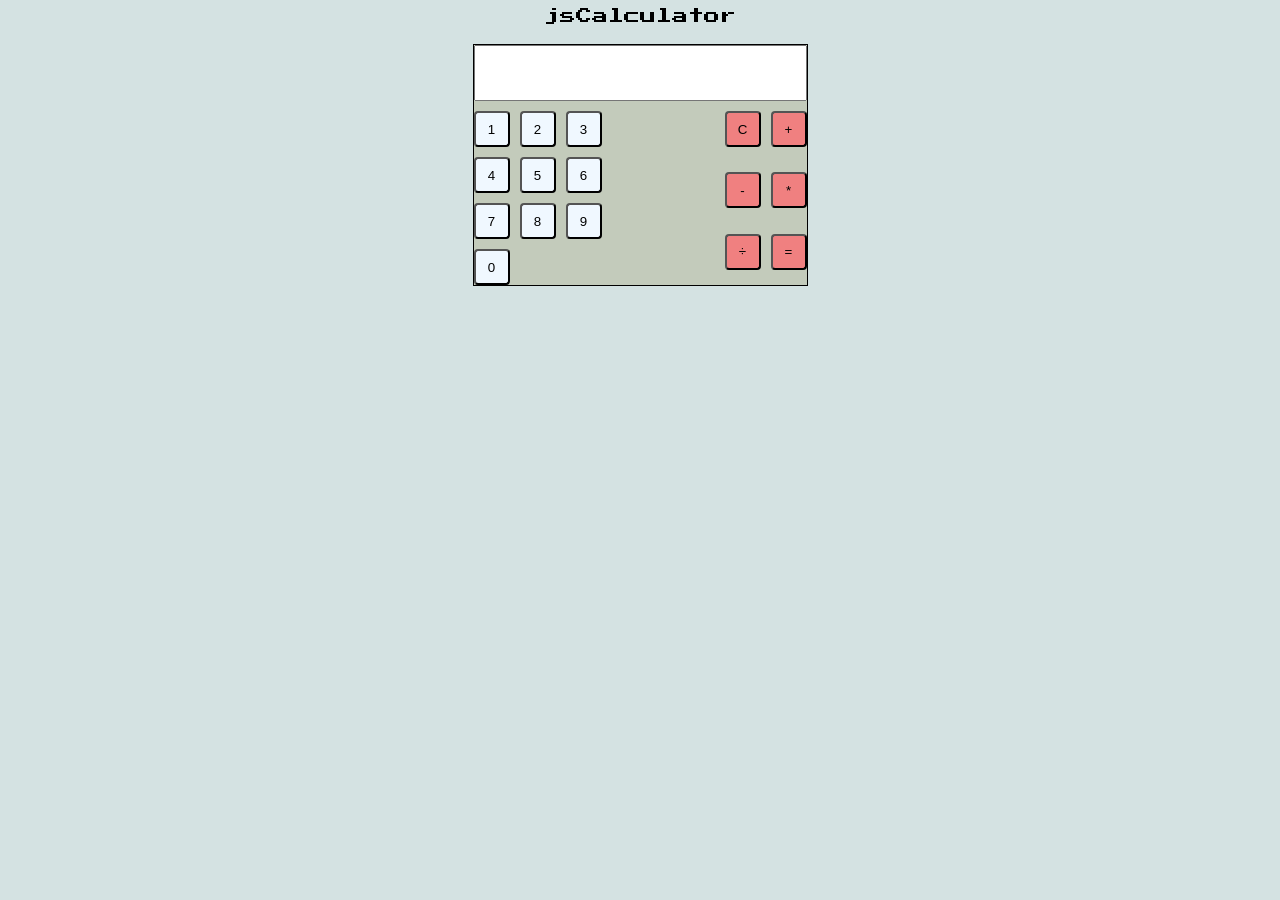
<file: index.html>
<!DOCTYPE html>
<html lang="en">

<head>
    <meta charset="UTF-8">
    <meta name="viewport" content="width=device-width, initial-scale=1.0">
    <link rel="stylesheet" href="style.css">
    <link rel="preconnect" href="https://fonts.googleapis.com">
    <link rel="preconnect" href="https://fonts.gstatic.com" crossorigin>
    <link href="https://fonts.googleapis.com/css2?family=Press+Start+2P&display=swap" rel="stylesheet">

    <title>jsCalculator</title>
</head>

<body>
    <label id="web-tittle">jsCalculator</label>

    <div class="container">
        <input type="text" id="output" readonly>
        <div id="divider"></div>
        <div class="row">
            <div class="numbers">
                <button class="buttons">1</button>
                <button class="buttons">2</button>
                <button class="buttons">3</button>
                <button class="buttons">4</button>
                <button class="buttons">5</button>
                <button class="buttons">6</button>
                <button class="buttons">7</button>
                <button class="buttons">8</button>
                <button class="buttons">9</button>
                <button class="buttons">0</button>
            </div>

            <div class="operations">
                <button id="clear" class="buttons">C</button>
                <button class="buttons">+</button>
                <button class="buttons">-</button>
                <button class="buttons">*</button>
                <button class="buttons">÷</button>
                <button id="equal" class="buttons">=</button>
            </div>
        </div>
    </div>
    <script src="main.js"></script>
</body>

</html>
</file>
<file: style.css>
body {
    display: flex;
    justify-content: center;
    align-items: center;
    gap: 20px;
    flex-direction: column;
    background-color: rgb(212, 226, 226);
    
}

#web-tittle {
    font-family: "Press Start 2P", system-ui;
    font-weight: 400;
    font-style: normal;
}

/* Styles for the container */
.container {
    background-color: rgb(195, 203, 187);
    display: flex;
    flex-direction: column;
    justify-content: center;
    border: 1px black solid;
    max-width: 40vh;
}

#output {
    text-align: right;
    height: 50px;
    font-size: 26px;
}
#divider {
    padding: 5px;
}
/* Style the row to hold numbers and operations */
.row {
    display: flex;
    justify-content: space-between;
    width: 100%;

}

/* Styles for the numbers section */
.numbers {
    display: grid;
    grid-template-columns: repeat(3, 1fr);
    gap: 10px;
}

/* Styles for the operations section */
.operations {
    display: grid;
    grid-template-columns: repeat(2, 1fr);
    gap: 10px;
}

/* Styles for the buttons */
.buttons {
    background-color: aliceblue;
    border-radius: 4px;
    width: 4vh;
    height: 4vh;
    text-align: center;
}

.operations button {
    background-color: lightcoral;
    border-radius: 4px;
    width: 4vh;
    height: 4vh;
    text-align: center;
}
</file>
